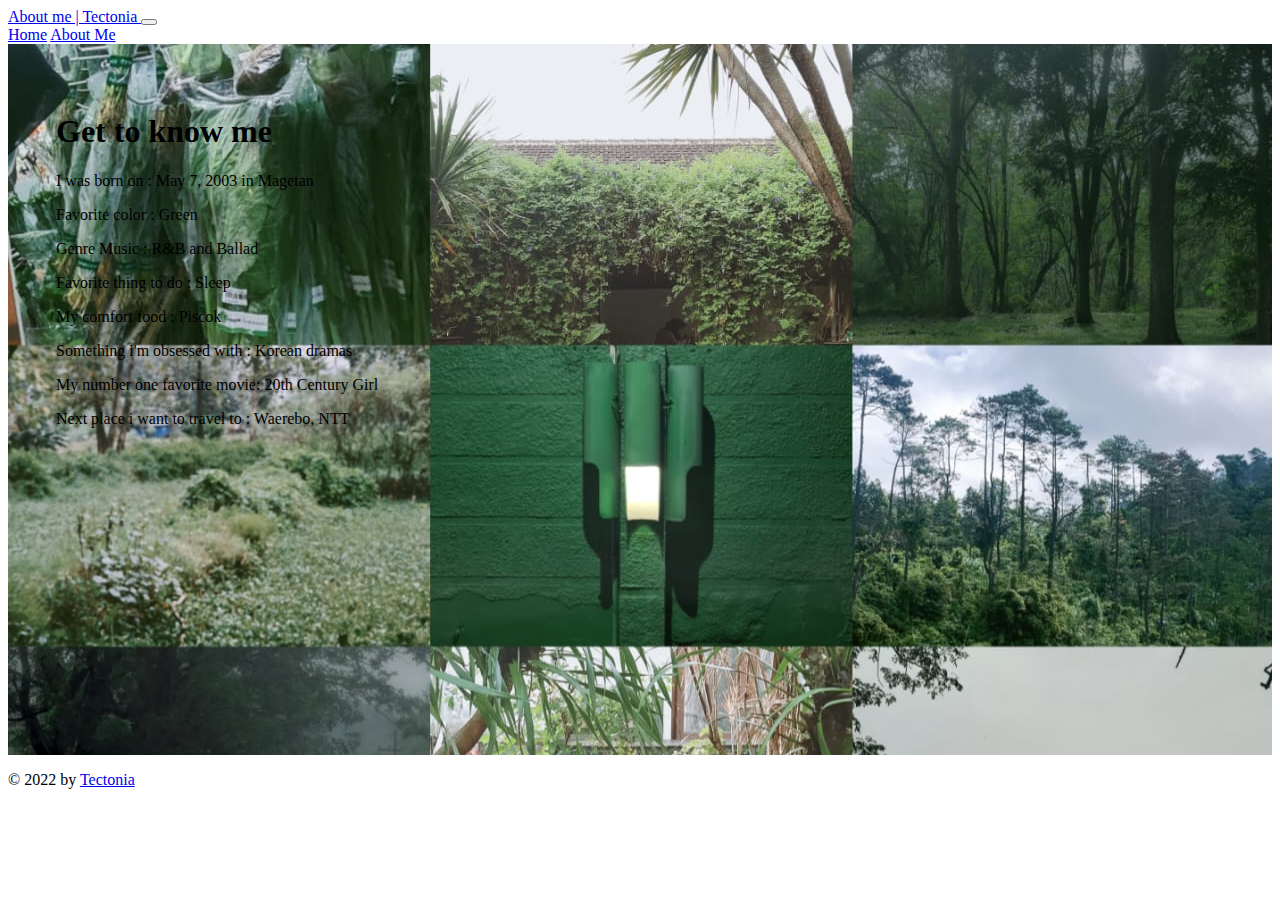
<file: TugasDPWbio/aboutme.html>
<!doctype html>
<html lang="en">
  <head>
    <!-- Required meta tags -->
    <meta charset="utf-8">
    <meta name="viewport" content="width=device-width, initial-scale=1, shrink-to-fit=no">

    <!-- Bootstrap CSS -->
    <link href="https://cdn.jsdelivr.net/npm/bootstrap@5.0.2/dist/css/bootstrap.min.css" rel="stylesheet" integrity="sha384-EVSTQN3/azprG1Anm3QDgpJLIm9Nao0Yz1ztcQTwFspd3yD65VohhpuuCOmLASjC" crossorigin="anonymous" />
    <link rel="stylesheet" href="about.css">

    <title>My Profile | Tectonia </title>
  </head>

  <body>
   <!-- navbar -->
   <nav class="navbar navbar-dark bg-dark">
      <div class="container-fluid">
        <a class="navbar-brand" href="#">About me | Tectonia </a>
        <button class="navbar-toggler" type="button" data-bs-toggle="collapse" data-bs-target="#navbarNavAltMarkup" aria-controls="navbarNavAltMarkup" aria-expanded="false" aria-label="Toggle navigation">
          <span class="navbar-toggler-icon"></span>
        </button>
        <div class="collapse navbar-collapse" id="navbarNavAltMarkup">
          <div class="navbar-nav">
            <a class="nav-link active" href="home.html">Home</a>
            <a class="nav-link" aria-current="page" href="aboutme.html">About Me</a>
          </div>
        </div>
      </div>
   </nav>
   <!-- navbar end -->

   <!-- jumbotron-->
   <section class="jumbotron text-center">
        <h1 class="text-light fw-bold display-2">Get to know me</h1>
        <p><span class="lead text-light fw-bold">I was born on : May 7, 2003 in Magetan</span></p>
        <p><span class="lead text-light fw-bold">Favorite color : Green</span></p>
        <p><span class="lead text-light fw-bold">Genre Music : R&B and Ballad</span></p>
        <p><span class="lead text-light fw-bold">Favorite thing to do : Sleep </span></p>
        <p><span class="lead text-light fw-bold">My comfort food : Piscok</span></p>
        <p><span class="lead text-light fw-bold">Something i'm obsessed with : Korean dramas</span></p>
        <p><span class="lead text-light fw-bold">My number one favorite movie: 20th Century Girl</span></p>
        <p><span class="lead text-light fw-bold">Next place i want to travel to : Waerebo, NTT</span></p>

        <svg xmlns="http://www.w3.org/2000/svg" viewBox="0 0 1440 320"><path fill="#00cba9" fill-opacity="0" d="M0,288L12.6,256C25.3,224,51,160,76,122.7C101.1,85,126,75,152,96C176.8,117,202,171,227,170.7C252.6,171,278,117,303,96C328.4,75,354,85,379,80C404.2,75,429,53,455,90.7C480,128,505,224,531,250.7C555.8,277,581,235,606,224C631.6,213,657,235,682,202.7C707.4,171,733,85,758,58.7C783.2,32,808,64,834,74.7C858.9,85,884,75,909,101.3C934.7,128,960,192,985,213.3C1010.5,235,1036,213,1061,197.3C1086.3,181,1112,171,1137,176C1162.1,181,1187,203,1213,229.3C1237.9,256,1263,288,1288,282.7C1313.7,277,1339,235,1364,192C1389.5,149,1415,107,1427,85.3L1440,64L1440,320L1427.4,320C1414.7,320,1389,320,1364,320C1338.9,320,1314,320,1288,320C1263.2,320,1238,320,1213,320C1187.4,320,1162,320,1137,320C1111.6,320,1086,320,1061,320C1035.8,320,1011,320,985,320C960,320,935,320,909,320C884.2,320,859,320,834,320C808.4,320,783,320,758,320C732.6,320,707,320,682,320C656.8,320,632,320,606,320C581.1,320,556,320,531,320C505.3,320,480,320,455,320C429.5,320,404,320,379,320C353.7,320,328,320,303,320C277.9,320,253,320,227,320C202.1,320,177,320,152,320C126.3,320,101,320,76,320C50.5,320,25,320,13,320L0,320Z"></path></svg>
  
     </section>
    <!-- jumbotron end -->

   <!-- about end -->

   <!-- footer -->
  <footer class="bg-dark text-white text-center pb-3">
      <p>&copy; 2022 by <a href="https://www.instagram.com/tectonia/" class="text-white fw-bold">Tectonia</a></p>
   </footer>
   <!-- footer end -->
   
    <script src="https://cdn.jsdelivr.net/npm/bootstrap@5.2.2/dist/js/bootstrap.bundle.min.js" integrity="sha384-OERcA2EqjJCMA+/3y+gxIOqMEjwtxJY7qPCqsdltbNJuaOe923+mo//f6V8Qbsw3" crossorigin="anonymous"></script>

  </body>
</html>
</file>
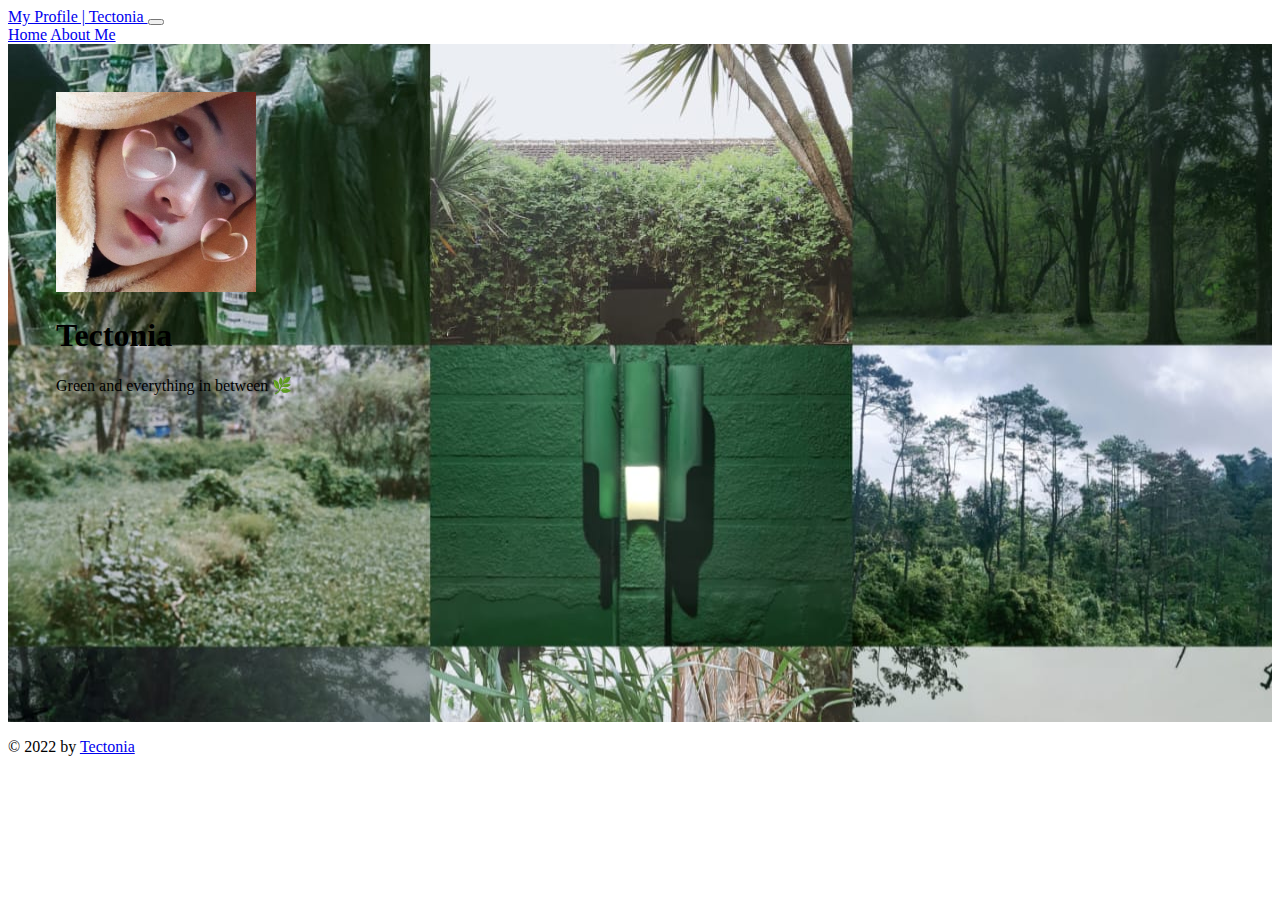
<file: TugasDPWbio/home.html>
<!doctype html>
<html lang="en">
  <head>
    <!-- Required meta tags -->
    <meta charset="utf-8">
    <meta name="viewport" content="width=device-width, initial-scale=1">

    <!-- Bootstrap CSS -->
    <link href="https://cdn.jsdelivr.net/npm/bootstrap@5.0.2/dist/css/bootstrap.min.css" rel="stylesheet" integrity="sha384-EVSTQN3/azprG1Anm3QDgpJLIm9Nao0Yz1ztcQTwFspd3yD65VohhpuuCOmLASjC" crossorigin="anonymous" />
    <link rel="stylesheet" href="style.css">
    <title>My Profile | Tectonia </title>
  </head>
 
  <body>

   <!-- navbar -->
   <nav class="navbar navbar-dark bg-dark">
      <div class="container-fluid">
        <a class="navbar-brand" href="#">My Profile | Tectonia </a>
        <button class="navbar-toggler" type="button" data-bs-toggle="collapse" data-bs-target="#navbarNavAltMarkup" aria-controls="navbarNavAltMarkup" aria-expanded="false" aria-label="Toggle navigation">
          <span class="navbar-toggler-icon"></span>
        </button>
        <div class="collapse navbar-collapse" id="navbarNavAltMarkup">
          <div class="navbar-nav">
            <a class="nav-link active" aria-current="page" href="home.html">Home</a>
            <a class="nav-link" href="aboutme.html">About Me</a>
          </div>
        </div>
      </div>
   </nav>
   <!-- navbar end -->
   
   <!-- jumbotron-->
   <section class="jumbotron text-center">
      <img src="img/tectonia.jpg" alt="Tectonia" width="200" class="rounded-circle img-thumbnail"/>
      <h1 class="text-light fw-bold display-4">Tectonia</h1>
      <p class="lead text-light fw-bold">Green and everything in between 🌿 </p>
      <svg xmlns="http://www.w3.org/2000/svg" viewBox="0 0 1440 320"><path fill="#00cba9" fill-opacity="0" d="M0,288L12.6,256C25.3,224,51,160,76,122.7C101.1,85,126,75,152,96C176.8,117,202,171,227,170.7C252.6,171,278,117,303,96C328.4,75,354,85,379,80C404.2,75,429,53,455,90.7C480,128,505,224,531,250.7C555.8,277,581,235,606,224C631.6,213,657,235,682,202.7C707.4,171,733,85,758,58.7C783.2,32,808,64,834,74.7C858.9,85,884,75,909,101.3C934.7,128,960,192,985,213.3C1010.5,235,1036,213,1061,197.3C1086.3,181,1112,171,1137,176C1162.1,181,1187,203,1213,229.3C1237.9,256,1263,288,1288,282.7C1313.7,277,1339,235,1364,192C1389.5,149,1415,107,1427,85.3L1440,64L1440,320L1427.4,320C1414.7,320,1389,320,1364,320C1338.9,320,1314,320,1288,320C1263.2,320,1238,320,1213,320C1187.4,320,1162,320,1137,320C1111.6,320,1086,320,1061,320C1035.8,320,1011,320,985,320C960,320,935,320,909,320C884.2,320,859,320,834,320C808.4,320,783,320,758,320C732.6,320,707,320,682,320C656.8,320,632,320,606,320C581.1,320,556,320,531,320C505.3,320,480,320,455,320C429.5,320,404,320,379,320C353.7,320,328,320,303,320C277.9,320,253,320,227,320C202.1,320,177,320,152,320C126.3,320,101,320,76,320C50.5,320,25,320,13,320L0,320Z"></path></svg>
    
   </section>
   <!-- jumbotron end -->

   <!-- footer -->
  <footer class="bg-dark text-white text-center pb-5">
      <p>&copy; 2022 by <a href="https://www.instagram.com/tectonia/" class="text-center text-white fw-bold">Tectonia</a></p>
   </footer>
   <!-- footer end -->
   
    <script src="https://cdn.jsdelivr.net/npm/bootstrap@5.2.2/dist/js/bootstrap.bundle.min.js" integrity="sha384-OERcA2EqjJCMA+/3y+gxIOqMEjwtxJY7qPCqsdltbNJuaOe923+mo//f6V8Qbsw3" crossorigin="anonymous"></script>

  </body>
</html>
</file>
<file: TugasDPWbio/about.css>
.jumbotron {
    padding: 3rem;
    background-image: url('img/background.jpg');

}
</file>
<file: TugasDPWbio/style.css>
.jumbotron {
    padding: 3rem;
    background-image: url('img/background.jpg');

}
</file>
